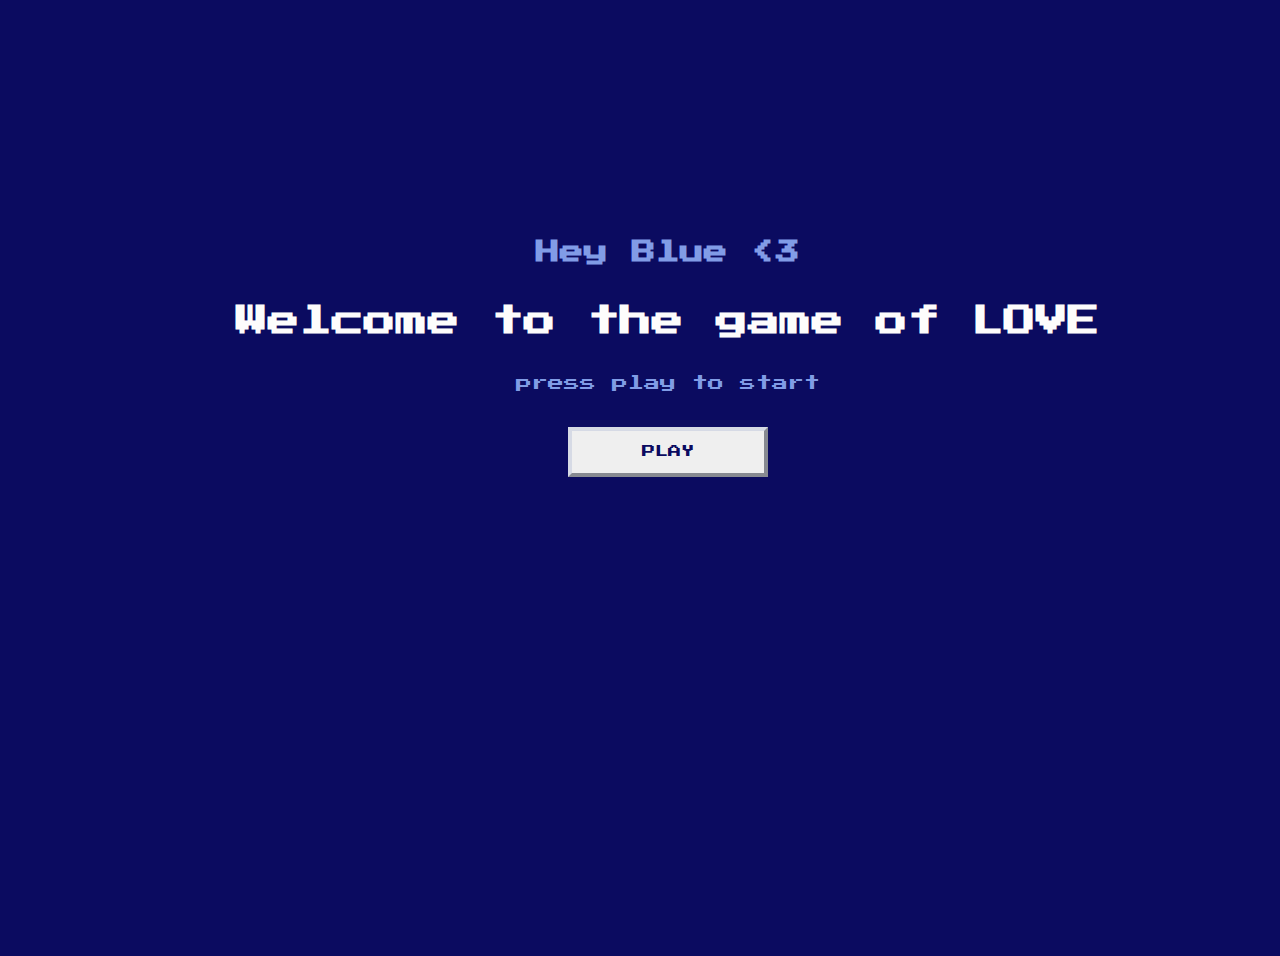
<file: index.html>
<!DOCTYPE html>
<html lang="en">
<head>
    <meta charset="UTF-8">
    <meta http-equiv="X-UA-Compatible" content="IE=edge">
    <meta name="viewport" content="width=device-width, initial-scale=1.0">
    <link rel="stylesheet" href="index.css">
    <link rel="preconnect" href="https://fonts.googleapis.com">
    <link rel="preconnect" href="https://fonts.gstatic.com" crossorigin>
    <link href="https://fonts.googleapis.com/css2?family=Press+Start+2P&display=swap" rel="stylesheet">
    <title>projectX</title>
</head>
<body>
    <div class="container first">
        <h2 class="hey-player">Hey Blue <3</h2>
        <h1 class="welcome">Welcome to the game of LOVE</h1>
     
        <p> press play to start</p>
        <button class="start-btn">PLAY</button>
    </div>

 <div class="container" id="hide">
    <h1 class="chooseAvatar">Choose an Avatar</h1>
    <div class="avatar-container">
        <img src="./woman-v3.png" alt="woman avatar" id="avatar"><img src="./woman-v1.png" alt="woman avatar" id="avatar" class="add-bgd"><img src="./woman-v4.png" alt="woman avatar" id="avatar"></div>

    <p class="begin-text">Impeccablue taste, now let's begin!</p>
  
</div>
<script src="index.js"></script>
</body>
</html>
</file>
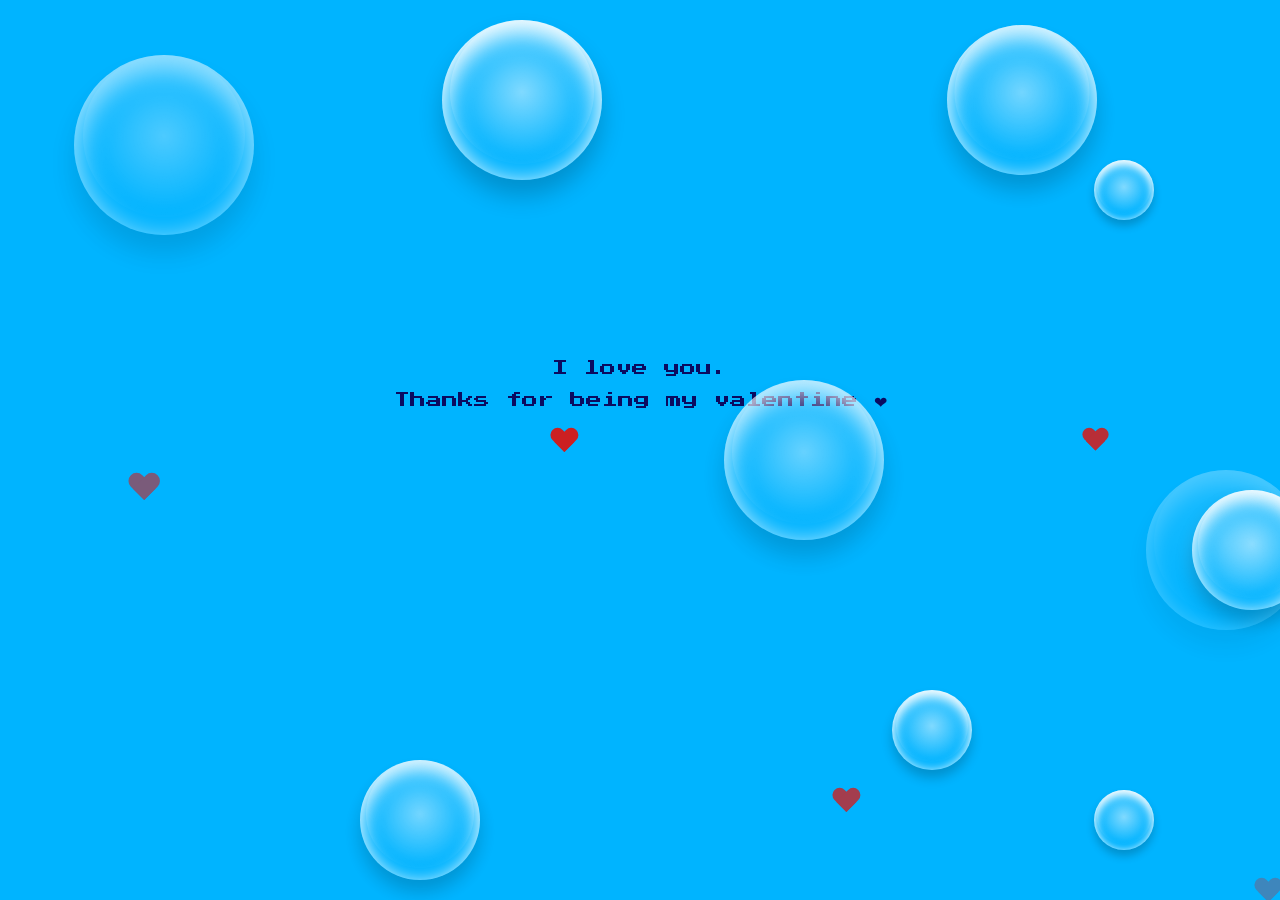
<file: reveal.html>
<!DOCTYPE html>
<html lang="en">

<head>
    <meta charset="UTF-8">
    <meta http-equiv="X-UA-Compatible" content="IE=edge">
    <meta name="viewport" content="width=device-width, initial-scale=1.0">
    <link rel="stylesheet" href="reveal.css">
    <link rel="preconnect" href="https://fonts.googleapis.com">
    <link rel="preconnect" href="https://fonts.gstatic.com" crossorigin>
    <link href="https://fonts.googleapis.com/css2?family=Press+Start+2P&display=swap" rel="stylesheet">
    <title>projectX</title>
</head>

<body>
    <div id="background-wrap">
        <p>I love you. <br><br> Thanks for being my valentine &#10084;</p>
        <div class="bubble x1"></div>
        <div class="bubble x2"></div>
        <div class="bubble x3"></div>
        <div class="bubble x4"></div>
        <div class="bubble x5"></div>
        <div class="bubble x6"></div>
        <div class="bubble x7"></div>
        <div class="bubble x8"></div>
        <div class="bubble x9"></div>
        <div class="bubble x10"></div>

        <div class="heart x1"></div>
        <div class="heart x2"></div>
        <div class="heart x3"></div>
        <div class="heart x4"></div>
        <div class="heart x5"></div>
        <div class="heart x6"></div>
        <div class="heart x7"></div>
        <div class="heart x8"></div>
        <div class="heart x9"></div>
        <div class="heart x10"></div>

        
    </div>


    <script src="index.js"></script>
</body>

</html>
</file>
<file: index.css>
body {
    width: 100vw;
    padding: 20px;
    height: 100vh;
    background-color: #0B0B60;
    font-family: 'Press Start 2P', cursive;
    color: rgb(129, 156, 230);
}
.container {
    display: flex;
    flex-direction: column;
    max-height: 100vh;
    max-width: 100vw;
    padding: 15% 0 0 0;
    text-align: center;
    animation: slideIn .5s ease-in-out forwards;
}

#hide {
    display: none;
}

.start-btn{
    border-color: rgb(214, 218, 229);
    outline: none;
    border-width: 4px;
    border-style: outset;
    padding: 10px;
    width: 200px;
    height: 50px;
    margin: 20px auto 0 auto;
        font-family: 'Press Start 2P', cursive;
    color: #0B0B60;
    cursor: pointer;
}
.welcome {
    color: rgb(253, 252, 252);
}
.hey-player{
}
.chooseAvatar {
text-align: center;
}
.avatar-container{
    margin-top: 50px;
}

#avatar{
    width: 150px;
    margin-right:20px ;
    cursor: pointer;
    border-radius: 50%;
}
#avatar:hover, #avatar:active{
    border-style: outset;
    border-width: 4px;
    border-color: rgb(186, 201, 245);
}
.add-bgd{
    background-color:rgb(135, 148, 184);;
}

.begin-text {
    margin-top: 50px;
    display: none;
}
.slide-text {
    animation: slideUp .5s ease-in-out forwards;
    display: inline-block;
}


#profile-img {
    width: 100px;
    border-radius: 50%;
    border-style: outset;
    border-width: 4px;
    border-color: rgb(186, 201, 245);
        background-color: rgb(135, 148, 184);
            ;
}
.flip-card {
    background-color: transparent;
    width: 350px;
    height: 300px;
    perspective: 1000px;
    margin: 0 auto;
}

.flip-card-inner {
    position: relative;
    width: 100%;
    height: 100%;
    text-align: center;
    transition: transform 0.6s;
    transform-style: preserve-3d;
    box-shadow: 0 4px 8px 0 rgba(0, 0, 0, 0.2);
}

.flip-card:hover .flip-card-inner {
    transform: rotateY(180deg);
}

.flip-card-front,
.flip-card-back {
    position: absolute;
    width: 100%;
    height: 100%;
    -webkit-backface-visibility: hidden;
    backface-visibility: hidden;

     /* color: #0B0B60; */
    color: #8c0583;
    background-color: rgb(129, 156, 230);
    border: #0B0B60;
    border-style: dotted;
    border-width: 4px;
}
#question, #answer{
    margin: 35% 0;
}
.flip-card-front {
    color: #8c0583;
    background-color: rgb(129, 156, 230);
}

.flip-card-back {
    background-color: #20c7a3;
    color: white;
    transform: rotateY(180deg);
    box-shadow:0 0 50px 10px #20c7a3;
}

.btns-container {
display: flex;
justify-content: space-between;
width: 600px;
margin: 30px auto;
text-align: center;
}
.btns-container span {
    margin-top: 30px;
}
.prev-btn, .next-btn {
 height: 100px;
 width: 100px;
 cursor: pointer;
}
.prev-btn{
    opacity: 0.4;
-webkit-transform: rotate(180deg);
    -moz-transform: rotate(180deg);
    -o-transform: rotate(180deg);
    -ms-transform: rotate(180deg);
    transform: rotate(180deg);

}

.last-container{
    width: 70%;
    margin: 50px auto;
    text-align: center;
}

@keyframes slideIn {
    0% {
        transform: translateX(500px) scale(.2);
    }

    100% {
        transform: translateX(0px) scale(1);
    }
}

@keyframes slideUp {
    0% {
        transform: translateY(300px);
    }

    100% {
        transform: translateY(0px);
    }
}
</file>
<file: reveal.css>
body {
    background: #00b4ff;
    color: #333;
    font: 100% Lato, Arial, Sans Serif;
    height: 100vh;
    margin: 0;
    padding: 0;
    overflow-x: hidden;
}

#background-wrap {
    bottom: 0;
    left: 0;
    position: fixed;
    right: 0;
    top: 0;
    z-index: -1;
    text-align: center;
}
p{
    margin-top: 40vh;
    color: #0B0B60;
        font-family: 'Press Start 2P', cursive;
}

/* KEYFRAMES */

@-webkit-keyframes animateBubble {
    0% {
        margin-top: 1000px;
    }

    100% {
        margin-top: -100%;
    }
}

@-moz-keyframes animateBubble {
    0% {
        margin-top: 1000px;
    }

    100% {
        margin-top: -100%;
    }
}

@keyframes animateBubble {
    0% {
        margin-top: 1000px;
    }

    100% {
        margin-top: -100%;
    }
}

@-webkit-keyframes sideWays {
    0% {
        margin-left: 0px;
    }

    100% {
        margin-left: 50px;
    }
}

@-moz-keyframes sideWays {
    0% {
        margin-left: 0px;
    }

    100% {
        margin-left: 50px;
    }
}

@keyframes sideWays {
    0% {
        margin-left: 0px;
    }

    100% {
        margin-left: 50px;
    }
}

/* ANIMATIONS */

.x1 {
    -webkit-animation: animateBubble 25s linear infinite, sideWays 2s ease-in-out infinite alternate;
    -moz-animation: animateBubble 25s linear infinite, sideWays 2s ease-in-out infinite alternate;
    animation: animateBubble 25s linear infinite, sideWays 2s ease-in-out infinite alternate;

    left: -5%;
    top: 5%;

    -webkit-transform: scale(0.6);
    -moz-transform: scale(0.6);
    transform: scale(0.6);
}

.x2 {
    -webkit-animation: animateBubble 20s linear infinite, sideWays 4s ease-in-out infinite alternate;
    -moz-animation: animateBubble 20s linear infinite, sideWays 4s ease-in-out infinite alternate;
    animation: animateBubble 20s linear infinite, sideWays 4s ease-in-out infinite alternate;

    left: 5%;
    top: 80%;

    -webkit-transform: scale(0.4);
    -moz-transform: scale(0.4);
    transform: scale(0.4);
}

.x3 {
    -webkit-animation: animateBubble 28s linear infinite, sideWays 2s ease-in-out infinite alternate;
    -moz-animation: animateBubble 28s linear infinite, sideWays 2s ease-in-out infinite alternate;
    animation: animateBubble 28s linear infinite, sideWays 2s ease-in-out infinite alternate;

    left: 10%;
    top: 40%;

    -webkit-transform: scale(0.7);
    -moz-transform: scale(0.7);
    transform: scale(0.7);
}

.x4 {
    -webkit-animation: animateBubble 22s linear infinite, sideWays 3s ease-in-out infinite alternate;
    -moz-animation: animateBubble 22s linear infinite, sideWays 3s ease-in-out infinite alternate;
    animation: animateBubble 22s linear infinite, sideWays 3s ease-in-out infinite alternate;

    left: 20%;
    top: 0;

    -webkit-transform: scale(0.3);
    -moz-transform: scale(0.3);
    transform: scale(0.3);
}

.x5 {
    -webkit-animation: animateBubble 29s linear infinite, sideWays 4s ease-in-out infinite alternate;
    -moz-animation: animateBubble 29s linear infinite, sideWays 4s ease-in-out infinite alternate;
    animation: animateBubble 29s linear infinite, sideWays 4s ease-in-out infinite alternate;

    left: 30%;
    top: 50%;

    -webkit-transform: scale(0.5);
    -moz-transform: scale(0.5);
    transform: scale(0.5);
}

.x6 {
    -webkit-animation: animateBubble 21s linear infinite, sideWays 2s ease-in-out infinite alternate;
    -moz-animation: animateBubble 21s linear infinite, sideWays 2s ease-in-out infinite alternate;
    animation: animateBubble 21s linear infinite, sideWays 2s ease-in-out infinite alternate;

    left: 50%;
    top: 0;

    -webkit-transform: scale(0.8);
    -moz-transform: scale(0.8);
    transform: scale(0.8);
}

.x7 {
    -webkit-animation: animateBubble 20s linear infinite, sideWays 2s ease-in-out infinite alternate;
    -moz-animation: animateBubble 20s linear infinite, sideWays 2s ease-in-out infinite alternate;
    animation: animateBubble 20s linear infinite, sideWays 2s ease-in-out infinite alternate;

    left: 65%;
    top: 70%;

    -webkit-transform: scale(0.4);
    -moz-transform: scale(0.4);
    transform: scale(0.4);
}

.x8 {
    -webkit-animation: animateBubble 22s linear infinite, sideWays 3s ease-in-out infinite alternate;
    -moz-animation: animateBubble 22s linear infinite, sideWays 3s ease-in-out infinite alternate;
    animation: animateBubble 22s linear infinite, sideWays 3s ease-in-out infinite alternate;

    left: 80%;
    top: 10%;

    -webkit-transform: scale(0.3);
    -moz-transform: scale(0.3);
    transform: scale(0.3);
}

.x9 {
    -webkit-animation: animateBubble 29s linear infinite, sideWays 4s ease-in-out infinite alternate;
    -moz-animation: animateBubble 29s linear infinite, sideWays 4s ease-in-out infinite alternate;
    animation: animateBubble 29s linear infinite, sideWays 4s ease-in-out infinite alternate;

    left: 90%;
    top: 50%;

    -webkit-transform: scale(0.6);
    -moz-transform: scale(0.6);
    transform: scale(0.6);
}

.x10 {
    -webkit-animation: animateBubble 26s linear infinite, sideWays 2s ease-in-out infinite alternate;
    -moz-animation: animateBubble 26s linear infinite, sideWays 2s ease-in-out infinite alternate;
    animation: animateBubble 26s linear infinite, sideWays 2s ease-in-out infinite alternate;

    left: 80%;
    top: 80%;

    -webkit-transform: scale(0.3);
    -moz-transform: scale(0.3);
    transform: scale(0.3);
}

/* OBJECTS */

.bubble {
    -webkit-border-radius: 50%;
    -moz-border-radius: 50%;
    border-radius: 50%;

    -webkit-box-shadow: 0 20px 30px rgba(0, 0, 0, 0.2), inset 0px 10px 30px 5px rgba(255, 255, 255, 1);
    -moz-box-shadow: 0 20px 30px rgba(0, 0, 0, 0.2), inset 0px 10px 30px 5px rgba(255, 255, 255, 1);
    box-shadow: 0 20px 30px rgba(0, 0, 0, 0.2), inset 0px 10px 30px 5px rgba(255, 255, 255, 1);

    height: 200px;
    position: absolute;
    width: 200px;
}

.bubble:after {
    background: -moz-radial-gradient(center, ellipse cover, rgba(255, 255, 255, 0.5) 0%, rgba(255, 255, 255, 0) 70%);
    /* FF3.6+ */
    background: -webkit-gradient(radial, center center, 0px, center center, 100%, color-stop(0%, rgba(255, 255, 255, 0.5)), color-stop(70%, rgba(255, 255, 255, 0)));
    /* Chrome,Safari4+ */
    background: -webkit-radial-gradient(center, ellipse cover, rgba(255, 255, 255, 0.5) 0%, rgba(255, 255, 255, 0) 70%);
    /* Chrome10+,Safari5.1+ */
    background: -o-radial-gradient(center, ellipse cover, rgba(255, 255, 255, 0.5) 0%, rgba(255, 255, 255, 0) 70%);
    /* Opera 12+ */
    background: -ms-radial-gradient(center, ellipse cover, rgba(255, 255, 255, 0.5) 0%, rgba(255, 255, 255, 0) 70%);
    /* IE10+ */
    background: radial-gradient(ellipse at center, rgba(255, 255, 255, 0.5) 0%, rgba(255, 255, 255, 0) 70%);
    /* W3C */
    filter: progid:DXImageTransform.Microsoft.gradient(startColorstr='#80ffffff', endColorstr='#00ffffff', GradientType=1);
    /* IE6-9 fallback on horizontal gradient */

    -webkit-border-radius: 50%;
    -moz-border-radius: 50%;
    border-radius: 50%;

    -webkit-box-shadow: inset 0 20px 30px rgba(255, 255, 255, 0.3);
    -moz-box-shadow: inset 0 20px 30px rgba(255, 255, 255, 0.3);
    box-shadow: inset 0 20px 30px rgba(255, 255, 255, 0.3);

    content: "";
    height: 180px;
    left: 10px;
    position: absolute;
    width: 180px;
}



.x1 {
    left: 5%;
    -webkit-transform: scale(0.9);
    -moz-transform: scale(0.9);
    transform: scale(0.9);
    opacity: 0.6;
    -webkit-animation: moveclouds 15s linear infinite, sideWays 4s ease-in-out infinite alternate;
    -moz-animation: moveclouds 15s linear infinite, sideWays 4s ease-in-out infinite alternate;
}

.x2 {
    left: 25%;
    -webkit-transform: scale(0.6);
    -moz-transform: scale(0.6);
    transform: scale(0.6);
    opacity: 0.9;
    -webkit-animation: moveclouds 25s linear infinite, sideWays 5s ease-in-out infinite alternate;
    -moz-animation: moveclouds 25s linear infinite, sideWays 5s ease-in-out infinite alternate;
}

.x3 {
    left: 55%;
    -webkit-transform: scale(0.8);
    -moz-transform: scale(0.8);
    transform: scale(0.8);
    opacity: 0.8;
    -webkit-animation: moveclouds 20s linear infinite, sideWays 4s ease-in-out infinite alternate;
    -moz-animation: moveclouds 20s linear infinite, sideWays 4s ease-in-out infinite alternate;
}

.x4 {
    left: 72%;
    -webkit-transform: scale(0.75);
    -moz-transform: scale(0.75);
    transform: scale(0.75);
    opacity: 0.9;
    -webkit-animation: moveclouds 18s linear infinite, sideWays 2s ease-in-out infinite alternate;
    -moz-animation: moveclouds 18s linear infinite, sideWays 0zs ease-in-out infinite alternate;
}

.x5 {
    left: 88%;
    -webkit-transform: scale(0.8);
    -moz-transform: scale(0.8);
    transform: scale(0.8);
    opacity: 0.3;
    -webkit-animation: moveclouds 7s linear infinite, sideWays 1s ease-in-out infinite alternate;
    -moz-animation: moveclouds 7s linear infinite, sideWays 1s ease-in-out infinite alternate;
}

.x6 {
    left: 33%;
    opacity: 1;
    -webkit-animation: moveclouds 2s linear infinite, swayWays 1s ease-in-out infinite alternate;
    animation: moveclouds 10s linear infinite, swayWays 9s ease-in-out infinite alternate;
}

@-webkit-keyframes moveclouds {
    0% {
        top: 500px;
    }

    100% {
        top: -500px;
    }
}

@keyframes moveclouds {
    0% {
        top: 500px;
    }

    100% {
        top: -500px;
    }
}

@-webkit-keyframes sideWays {
    0% {
        margin-left: 0px;
    }

    100% {
        margin-left: 50px;
    }
}

@keyframes sideWays {
    0% {
        margin-left: 0px;
    }

    100% {
        margin-left: 50px;
    }
}

@-keyframes swayWays {
    0% {
        transform: rotate(12deg);
        left: -0.3%;
    }

    33% {
        transform: rotate(-2deg);
        left: 0.7%;
    }

    100% {
        transform: rotate(0deg);
        left: -12%;
    }
}
























/* //  HEART CODE */
.altheart {
    background: url(http://static.indigoimages.ca/2016/shop/113439_img25_twotoneheart.png) no-repeat center;
    width: 24px;
    height: 21px;
    position: relative;
    display: block;
}

.heart {
    position: relative;
}

.heart:before,
.heart:after {
    position: absolute;
    content: "";
    left: 18px;
    top: 0;
    width: 18px;
    height: 30px;
    background: #CC2022;
    -moz-border-radius: 20px 50% 0 0;
    border-radius: 30px 30px 0 0;
    -webkit-transform: rotate(-45deg);
    -ms-transform: rotate(-45deg);
    transform: rotate(-45deg);
    -webkit-transform-origin: 0 100%;
    -ms-transform-origin: 0 100%;
    transform-origin: 0 100%;
}

.heart:after {
    left: 0;
    -webkit-transform: rotate(45deg);
    -ms-transform: rotate(45deg);
    transform: rotate(45deg);
    -webkit-transform-origin: 100% 100%;
    -ms-transform-origin: 100% 100%;
    transform-origin: 100% 100%;
}
</file>
